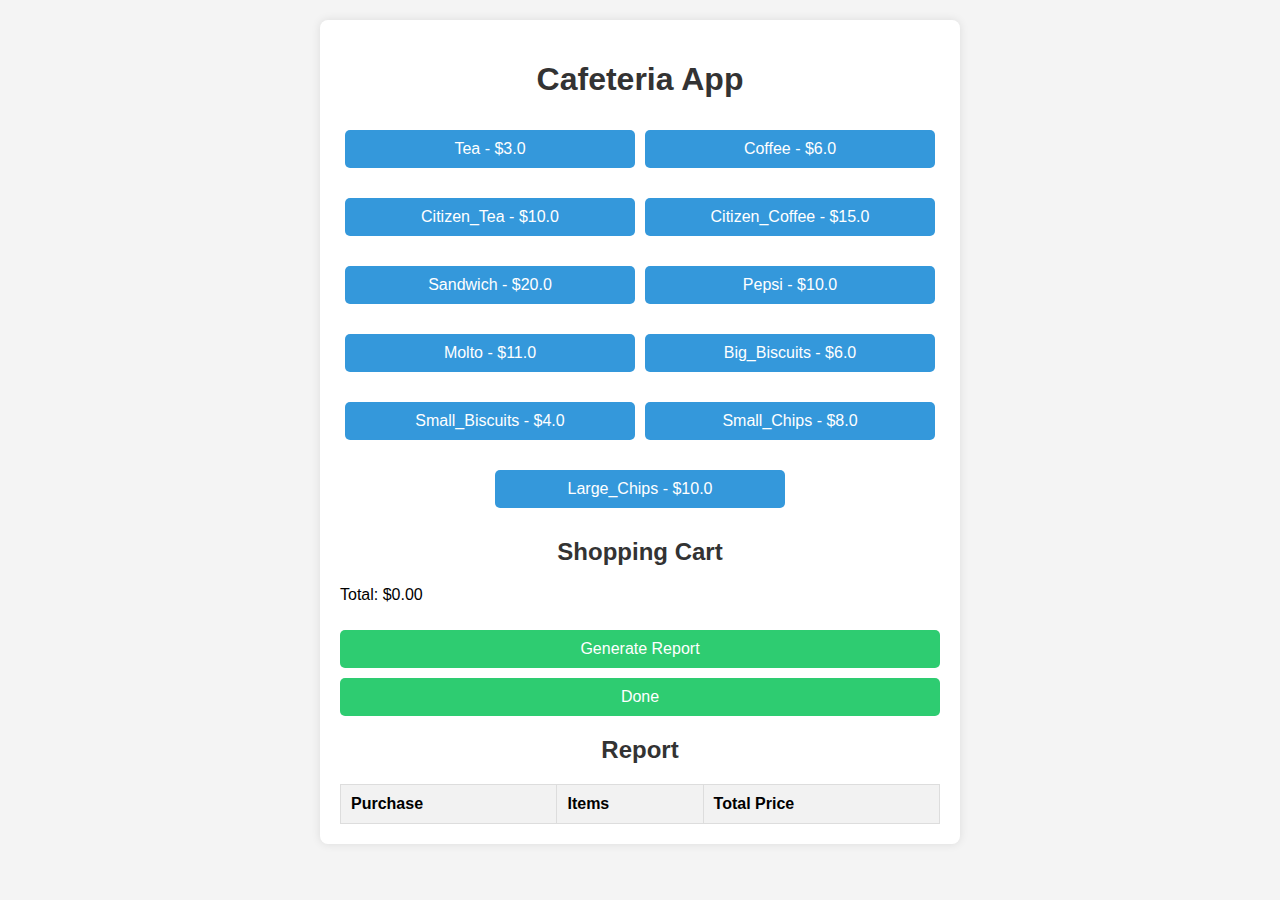
<file: app.html>
<!DOCTYPE html>
<html lang="en">
<head>
    <meta charset="UTF-8">
    <meta name="viewport" content="width=device-width, initial-scale=1.0">
    <title>Cafeteria App</title>
    <link rel="stylesheet" href="styles.css">
</head>
<body>
<div id="app">
    <h1>Cafeteria App</h1>
    <div id="menu">
        <!-- Add more buttons for additional supermarket items -->
        <button class="item" onclick="addItem('Tea', 3.0)">Tea - $3.0</button>
        <button class="item" onclick="addItem('Coffee', 6.0)">Coffee - $6.0</button>
        <button class="item" onclick="addItem('Citizen_Tea', 10.0)">Citizen_Tea - $10.0</button>
        <button class="item" onclick="addItem('Citizen_Coffee', 15.0)">Citizen_Coffee - $15.0</button>
        <button class="item" onclick="addItem('Sandwich', 20.0)">Sandwich - $20.0</button>
        <button class="item" onclick="addItem('Pepsi', 10.0)">Pepsi - $10.0</button>
        <button class="item" onclick="addItem('Molto', 11.0)">Molto - $11.0</button>
        <button class="item" onclick="addItem('Big_Biscuits', 6.0)">Big_Biscuits - $6.0</button>
        <button class="item" onclick="addItem('Small_Biscuits', 4.0)">Small_Biscuits - $4.0</button>
        <button class="item" onclick="addItem('Small_Chips', 8.0)">Small_Chips - $8.0</button>
        <button class="item" onclick="addItem('Large_Chips', 10.0)">Large_Chips - $10.0</button>

    </div>
    <div id="cart">
        <h2>Shopping Cart</h2>
        <ul id="cart-items"></ul>
        <p>Total: $<span id="total">0.00</span></p>
        <button onclick="generateReport()">Generate Report</button>
        <button onclick="completePurchase()">Done</button>
    </div>
    <div id="report">
        <h2>Report</h2>
        <table id="report-table">
            <thead>
            <tr>
                <th>Purchase</th>
                <th>Items</th>
                <th>Total Price</th>
            </tr>
            </thead>
            <tbody id="report-content"></tbody>
        </table>
    </div>
</div>
<!-- Add these script tags to your HTML file -->
<script src="app.js"></script>


</body>
</html>
</file>
<file: styles.css>
/* styles.css */

body {
    font-family: 'Arial', sans-serif;
    margin: 0;
    padding: 0;
    background-color: #f4f4f4;
}

#app {
    width: 100%;
    max-width: 600px;
    margin: 20px auto;
    background-color: #fff;
    padding: 20px;
    box-shadow: 0 0 10px rgba(0, 0, 0, 0.1);
    border-radius: 8px;
}

h1, h2 {
    text-align: center;
    color: #333;
}

#menu {
    display: flex;
    flex-wrap: wrap;
    gap: 10px;
    justify-content: center;
}

.item {
    flex: 0 0 calc(50% - 10px);
    background-color: #3498db;
    color: #fff;
    padding: 10px;
    border: none;
    cursor: pointer;
    font-size: 16px;
    border-radius: 5px;
    transition: background-color 0.3s ease;
    margin-bottom: 10px;
}

.item:hover {
    background-color: #2980b9;
}

#cart {
    margin-top: 20px;
}

#cart-items {
    list-style-type: none;
    padding: 0;
}

#cart-items li {
    margin-bottom: 5px;
    padding: 5px;
    background-color: #ecf0f1;
    border-radius: 3px;
}

button {
    width: 100%;
    background-color: #2ecc71;
    color: #fff;
    padding: 10px;
    border: none;
    cursor: pointer;
    font-size: 16px;
    margin-top: 10px;
    border-radius: 5px;
    transition: background-color 0.3s ease;
}

button:hover {
    background-color: #27ae60;
}

#report-table {
    width: 100%;
    border-collapse: collapse;
    margin-top: 20px;
}

#report-table th, #report-table td {
    border: 1px solid #ddd;
    padding: 10px;
    text-align: left;
}

#report-table th {
    background-color: #f2f2f2;
    font-weight: bold;
}
</file>
